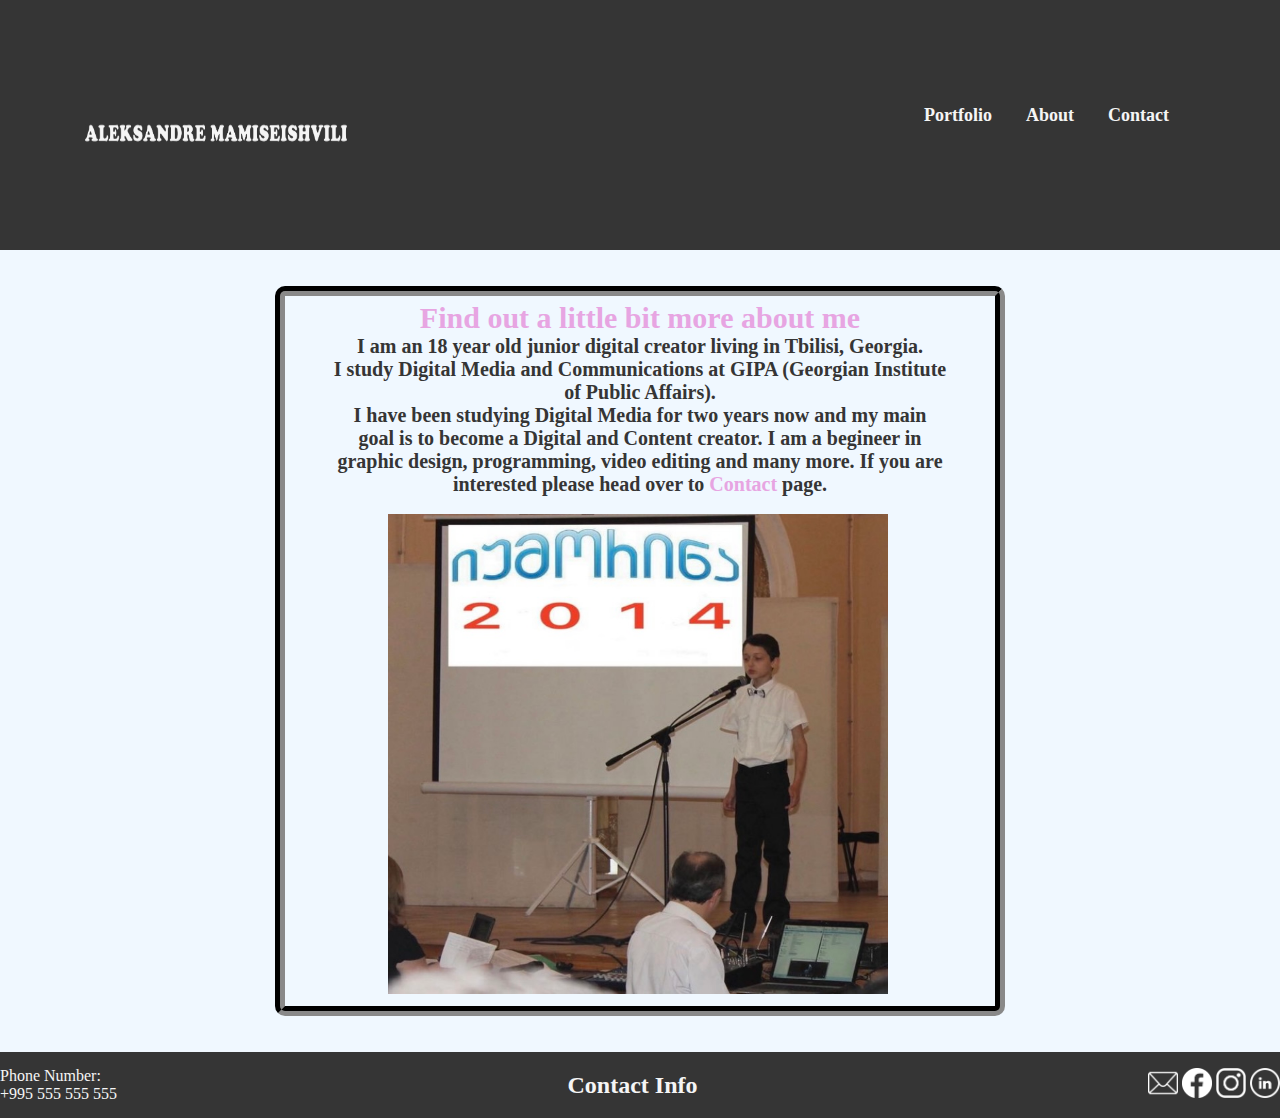
<file: about.html>
<!DOCTYPE html>
<html lang="en">
<head>
    <meta charset="UTF-8">
    <meta name="viewport" content="width=device-width, initial-scale=1.0">
    <title>Aleksandre Mamiseishvili Portfolio</title>
    <link rel="stylesheet" href="style.css">
</head>
<body>
    <!-- ჰედერის სექცია -->
    <header>
         <div   id="pages">
                <a href="index.html"><img    id="logo" src="Images/logo.png" alt="website logo"></a>
                    <ul>
                        <li><a href="index.html">Portfolio</a></li>
                        <li><a href="about.html">About</a></li>
                        <li><a href="contact.html">Contact</a></li>
                    </ul>
           </div>



    </header>
<br>
<br>
    <!-- ჩემ შესახებ სექცია -->
    <section    id="about_container">
        <h1 id="page_title">Find out a little bit more about me</h1>
        <p  class="aboutme_text">
            I am an 18 year old junior digital creator living in Tbilisi, Georgia. <br> 
            I study Digital Media and Communications at GIPA (Georgian Institute <br> of Public Affairs). <br>
            I have been studying Digital Media for two years now and my main <br>
            goal is to become a Digital and Content creator. I am a begineer in <br>
            graphic design, programming, video editing and many more. 
            If you are <br> interested please head over to <span>Contact</span> page.
        </p>
        <br>
        <img    class="aboutme_img" src="Images/aboutme_pic.jpeg" alt="about me picture">
    </section>
<br>
<br>
    <!-- ფუტერის სექცია -->
    <footer>
        <p>Phone Number: <br>
         +995 555 555 555
        </p>
         <h2>Contact Info</h2>
        <nav>
             <a href="mailto:aleqsandre.mamiseishvili.dmc22@gipa.ge" target="_blank"><img    class="mail_logo" src="Images/mail_logo.png" alt=""></a>
             <a href="https://www.facebook.com/aleqsi.mamiseishvili/"    target="_blank"><img   class="fb_logo" src="Images/logo_fb.png" alt="Facebook Link"></a>
             <a href="https://www.instagram.com/mammisaa/"   target="_blank"> <img    class="ig_logo" src="Images/logo_ig.png" alt="Instagram logo"></a>
             <a href="https://www.linkedin.com/in/aleqsandre-mamiseishvili-b76444253/"   target="_blank"> <img    class="linkedin_logo" src="Images/logo_linkedin.png" alt="LinkedIn logo"></a>
        
        
 
 
        </nav>
       
     </footer>
</file>
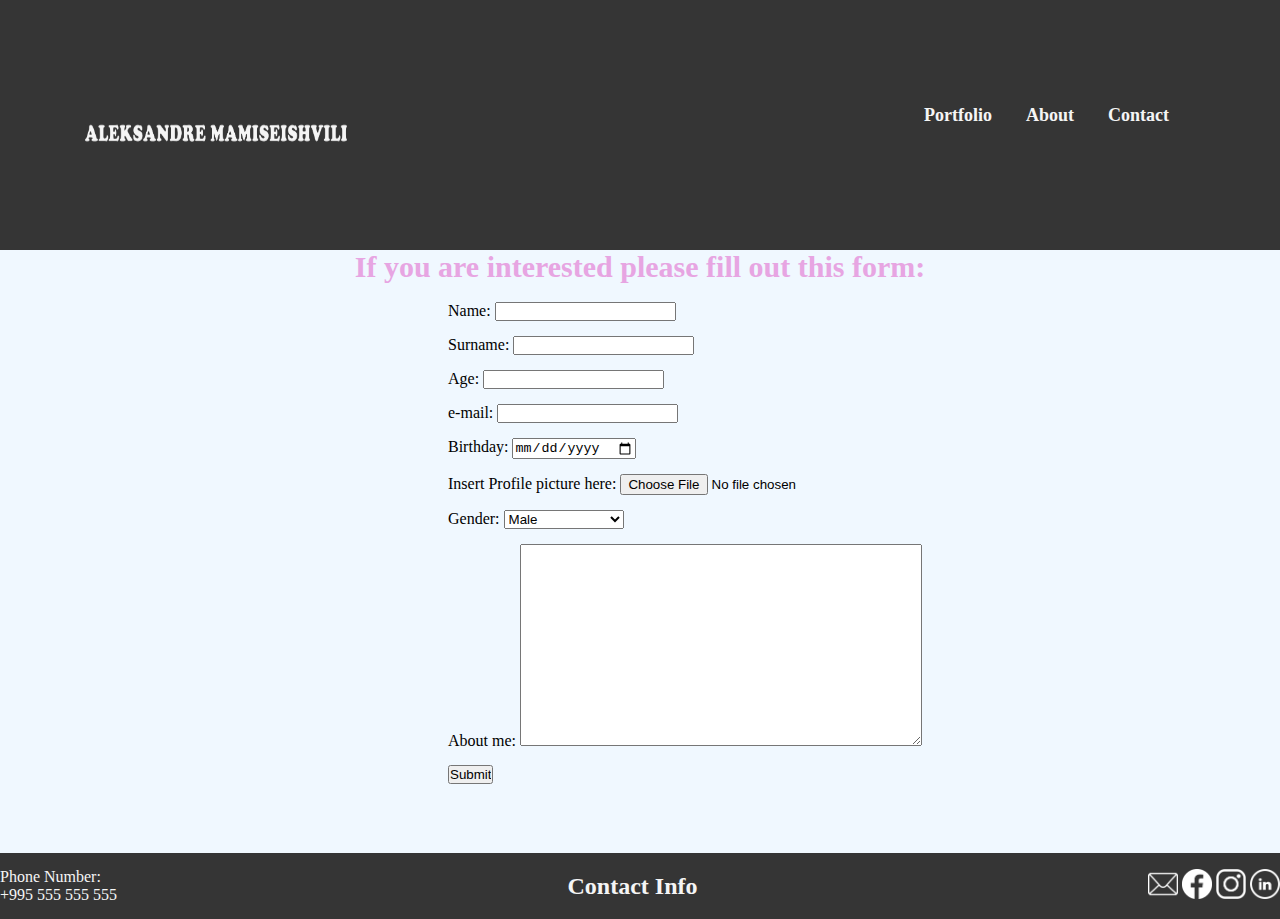
<file: contact.html>
<!DOCTYPE html>
<html lang="en">
<head>
    <meta charset="UTF-8">
    <meta name="viewport" content="width=device-width, initial-scale=1.0">
    <title>Aleksandre Mamiseishvili Portfolio</title>
    <link rel="stylesheet" href="style.css">
</head>
<body>
   <!-- ჰედერის სექცია -->
    <header>
         <div   id="pages">
                <a href="index.html"><img    id="logo" src="Images/logo.png" alt="website logo"></a>
                    <ul>
                        <li><a href="index.html">Portfolio</a></li>
                        <li><a href="about.html">About</a></li>
                        <li><a href="contact.html">Contact</a></li>
                    </ul>
           </div>
    
    

    </header>

     <!-- ფორმ თეგის სექცია -->
        <section>
            <h1 id="page_title">If you are interested please fill out this form:</h1>
            <br>
            <form action="">
                 <div>
                    <label for="">Name:</label>
                     <input type="text"  id="name"   name="name">
                </div>
            
            <div>
              <label for="">Surname:</label>
              <input type="text"    id="lname"  name="lname">
            </div>
            
            <div>
                <label for="age">Age:</label>
                <input type="number"    id="age"  name="age">
              </div>
            
            <div>
                <label for="mail">e-mail:</label>
                <input type="email"    id="mail"  name="mail">
              </div>
            
            <div>
                <label for="birthday">Birthday:</label>
                <input type="date"    id="birthday"  name="birthday">
              </div>
            
              <div>
                <label for="profile_img">Insert Profile picture here:</label>
                <input type="file" accept="image/*"   id="profile_img"  name="profile_img">
              </div>
              <div>
                <label for="sex">Gender:</label>
             <select name="sex" id="sex">
                <option value="0">Male</option>
                <option value="1">Female</option>
                <option value="2">Prefer not to say</option>
                <option value="2">Other</option>
            </select>
              </div>
              <div>
                <label for="about_me">About me:</label>
                <textarea name="about_me" id="about_me"></textarea>
              </div>
          
            <div>
            <input type="submit"    value="Submit"     id="submit_btn">
            
            </div>
            




            </form>
             
            <br>
            <br>
            <br>
               

              
        
    </section>

    <!-- ფუტერის სექცია -->
    <footer>
        <p>Phone Number: <br>
         +995 555 555 555
        </p>
         <h2>Contact Info</h2>
        <nav>
             <a href="mailto:aleqsandre.mamiseishvili.dmc22@gipa.ge" target="_blank"><img    class="mail_logo" src="Images/mail_logo.png" alt=""></a>
             <a href="https://www.facebook.com/aleqsi.mamiseishvili/"    target="_blank"><img   class="fb_logo" src="Images/logo_fb.png" alt="Facebook Link"></a>
             <a href="https://www.instagram.com/mammisaa/"   target="_blank"> <img    class="ig_logo" src="Images/logo_ig.png" alt="Instagram logo"></a>
             <a href="https://www.linkedin.com/in/aleqsandre-mamiseishvili-b76444253/"   target="_blank"> <img    class="linkedin_logo" src="Images/logo_linkedin.png" alt="LinkedIn logo"></a>
        
        
 
 
        </nav>
       
     </footer>
</file>
<file: style.css>
/* ჰედერის სტილი */
header {
    background-color: #353535;
}

body {
    background-color: aliceblue;
}

*{
    margin: 0;
    padding: 0;
    
}

#logo  {
    height: 230px;
    width: 280px;
    
}


#pages { width: 85%;
    display: flex;
    margin: auto;
    padding: 15px 0;
    align-items: center;
    justify-content: space-between;

}

#pages  #logo   {
    margin-top: -5%;
   margin-left: -7%;

}

ul  li {
 list-style-type: none;
 display: inline-block;
 padding: 10px 15px;
 margin-bottom: 7%;
}

ul li a {
    font-size: 18px;
    font-weight: bold;
    color: #f5f5f5;
    text-decoration: none;
    
}

ul li a:hover {
    color: #E7A5E2;
}
 /* ჰედერის სტილი */


/* პირველი სექციის სტილი */
.info   {
    margin-left: 7%;
    margin-top: 6%;
}

.info h1 {
    font-size: 60px;
    color: #E7A5E2

}

.info h3 {
    font-size: 30px;
    line-height: 40px;
   letter-spacing:  1px;
}

span {
    color: #E7A5E2;
    font-weight: bold;  
}

.image img {
   height: 500px;
   width: 500px;
  margin-left: 60%;
  margin-top: -20%;
}
/* პირველი სექციის სტილი */

 /* ფუტერის სტილი */
footer {
    background-color: #353535;
color: #f5f5f5;
}


.fb_logo {
    height: 30px;
    width: 30px;
}

.ig_logo {
    height: 30px;
    width: 30px;
}

.linkedin_logo {
    height: 30px;
    width: 30px;
}

.mail_logo {
    height: 30px;
    width: 30px;
}

footer {
    display: flex;
    padding: 15px 0px;
    align-items: center;
    justify-content: space-between;
}
/* ფუტერის სტილი */


 /* მეორე სექციის (პორტფოლიოს) სტილი */
.gta_portfolio {
    display: flex;
    padding: 15px 0px;
    justify-content: center;
    gap: 15px;
}

.japan_portfolio {
    display: flex;
    padding: 15px 0px;
    justify-content: center; 
    gap: 15px;
}

.gtapic1  {
    height: 400px;
    width: 400px;
}

.gtapic2  {
    height: 400px;
    width: 400px;
}

.japan1  {
    height: 500px;
    width: 400px;
}

.japan2  {
    height: 500px;
    width: 400px;
}

.jazzpic1  {
    height: 400px;
    width: 400px;
}

.jazzpic2  {
    height: 400px;
    width: 400px;
}

.prjct4pic1 {
    height: 450px;
    width: 400px;
}

.prjct4pic2 {
    height: 450px;
    width: 400px;
}

.portfolio_text {
text-align: center;
font-size: 50px;
color: #353535;
}

.gtaproject {
    list-style-type: none;
    text-decoration: none;
    font-size: 30px;
    color: #E7A5E2;
    font-weight: bold;
    margin-left: 43%;
}

.gtatext {
   text-align: center;
    font-size: 20px;
    font-weight: bold;
    color: #353535;
}

.japanproject {
    margin-left: 38%;
    list-style-type: none;
    text-decoration: none;
    color: #E0C27B;
    font-weight: bold;
    font-size: 30px;
}

.japantext {
    text-align: center;
    color: #353535;
    font-weight: bold;
    font-size: 20px;
}

.jazztitle {
    text-align: center;
    font-size: 30px;
    color: #0A78CD;
}

.jazztext {
    text-align: center;
    font-size: 20px;
    color: #353535;
    font-weight: bold;
}

.jazz_portfolio {
    display: flex;
    padding: 15px 0px;
    justify-content: center;
    gap: 15px;

}

.project4_title {
    text-align: center;
    font-size: 30px;
    color: #84A846;
    font-weight: bold;
}

.project4_text {
    text-align: center;
    font-size: 20px;
    color: #353535;
    font-weight: bold;
}

.project4_portfolio {
    display: flex;
    padding: 15px 0px;
    justify-content: center;
    gap: 15px;

}
 /* მეორე სექციის (პორტფოლიოს) სტილი */

 /* კონტაქტ გვერდის სტილი */
form div {
    margin-bottom: 15px;
    margin-left: 35%;
}

form textarea {
    width: 400px;
    height: 200px;
}

#page_title {
    text-align: center;
    font-size: 30px;
    color: #E7A5E2;
    font-weight: bolder;

}
 /* კონტაქტ გვერდის სტილი */


/* ჩემ შესახებ გვერდის სტილი */
#about_container {
    border-radius: 10px;
    padding: 5px;
    border-style: groove;
   border-width: 10px;
   border-color: #353535;
   height: 700px;
   width: 700px;
margin: auto;

  
}
.aboutme_text {
    font-size: 20px;
    font-weight: bold;
    color: #353535;
    text-align: center;
}

.aboutme_img {
    height: 480px;
    width: 500px;
    margin-left: 14%;
}
/* ჩემ შესახებ გვერდის სტილი */
</file>
